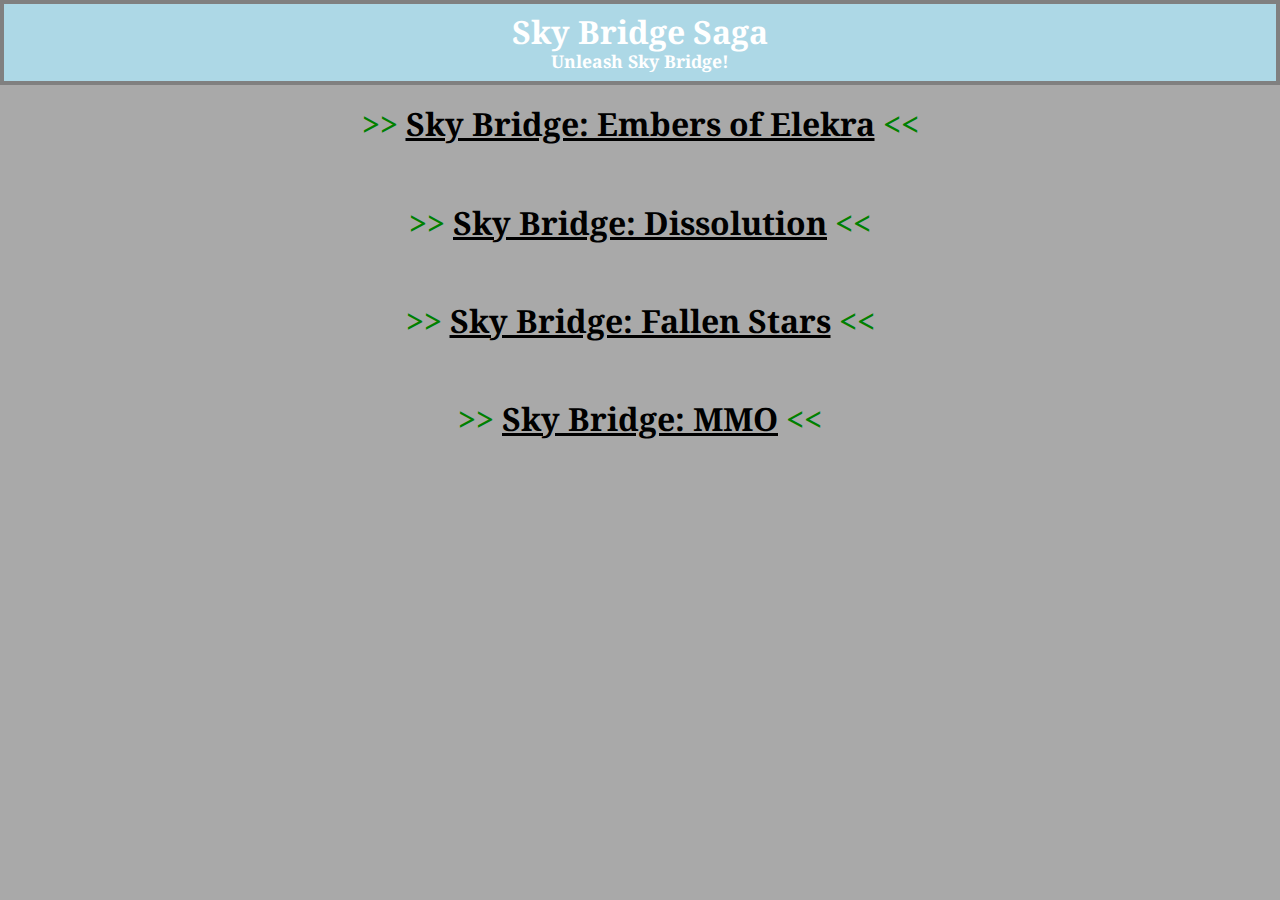
<file: app/index.html>
<!DOCTYPE html>
<html lang="en" dir="ltr">
<head>
  <meta charset="utf-8">
  <title>Sky Bridge Saga</title>
  <meta name="keywords" content="Sky Bridge, Sky Bridge: Fallen Stars, Sky Bridge: Embers of Elekra, Sky Bridge: MMO, Sky Bridge Saga, PC, Console, Mobile Games.">
  <meta name="description" content="Sky Bridge games series.">
  <link href="https://fonts.googleapis.com/css?family=Noto+Serif" rel="stylesheet">

  <!-- build:css assets/styles/styles.css -->
<link rel="stylesheet" href="temp/styles/styles.css" type="text/css">
<!-- endbuild -->

<!-- build:js assets/scripts/Vendor.js -->
<script src="temp/scripts/Vendor.js"></script>
<!-- endbuild -->


</head>

<header class="headline">
  <div class="headline__main">Sky Bridge Saga</div>
  <div class="headline__subtitle">Unleash Sky Bridge!</div>
</header>

<body>
  <div class="container">
    <h1 class="titles"><a href="https://www.amazon.com/Sky-Bridge-Embers-Elekra-1/dp/1494370182">Sky Bridge: Embers of Elekra</a></h1>
    <br>
    <h1 class="titles"><a href="sbdissolution.html">Sky Bridge: Dissolution</a></h1>
        <br>
    <h1 class="titles"><a href="sbfs.html">Sky Bridge: Fallen Stars</a></h1>
        <br>
    <h1 class="titles"><a href="sbmmo.html">Sky Bridge: MMO</a></h1>
        <br>
  </div>

</body>
</html>
</file>
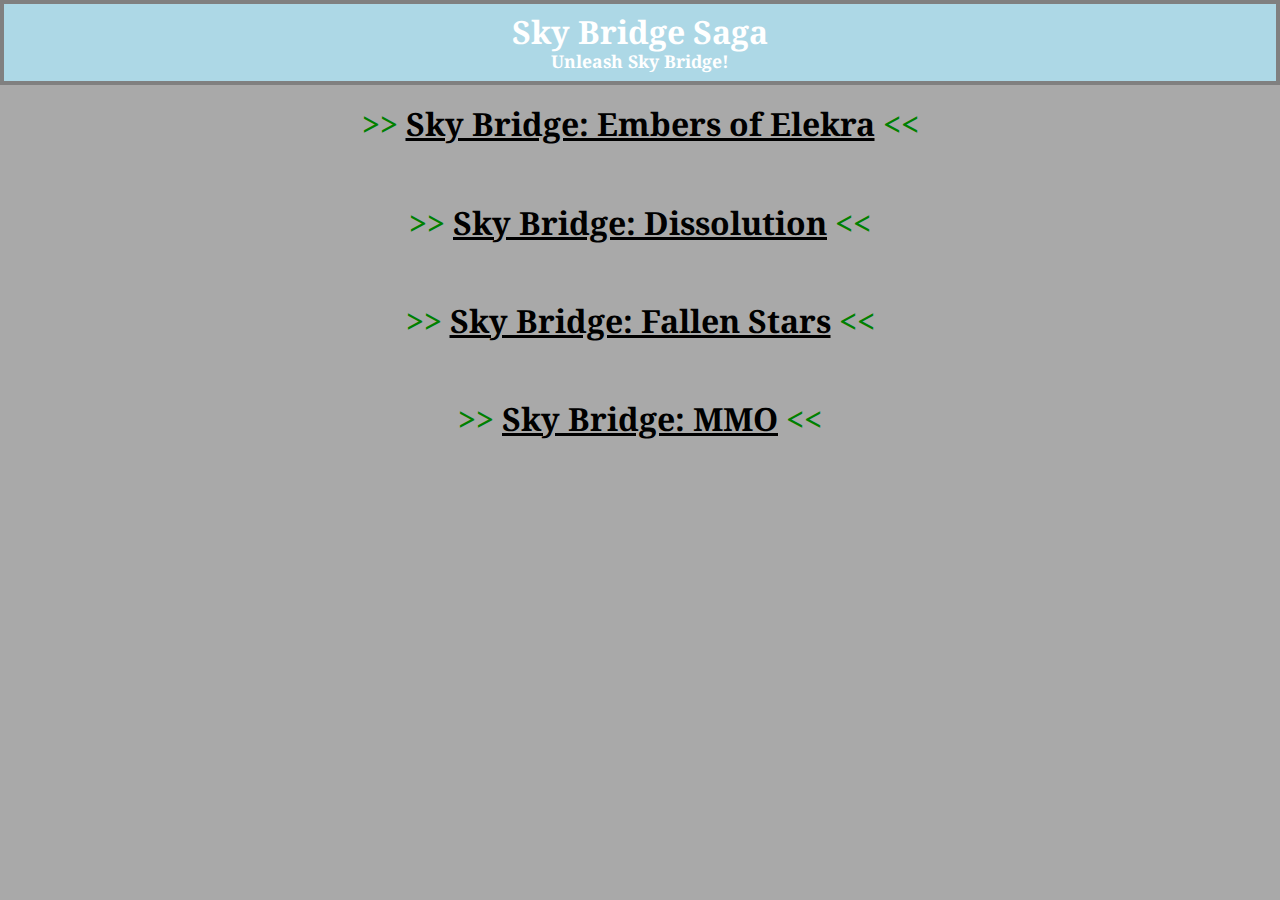
<file: docs/index.html>
<!DOCTYPE html>
<html lang="en" dir="ltr">
<head>
  <meta charset="utf-8">
  <title>Sky Bridge Saga</title>
  <meta name="keywords" content="Sky Bridge, Sky Bridge: Fallen Stars, Sky Bridge: Embers of Elekra, Sky Bridge: MMO, Sky Bridge Saga, PC, Console, Mobile Games.">
  <meta name="description" content="Sky Bridge games series.">
  <link href="https://fonts.googleapis.com/css?family=Noto+Serif" rel="stylesheet">

  <link rel="stylesheet" href="assets/styles/styles-10bb4af82a.css"/>

<script src="assets/scripts/Vendor-90f32b8dbd.js"></script>


</head>

<header class="headline">
  <div class="headline__main">Sky Bridge Saga</div>
  <div class="headline__subtitle">Unleash Sky Bridge!</div>
</header>

<body>
  <div class="container">
    <h1 class="titles"><a href="https://www.amazon.com/Sky-Bridge-Embers-Elekra-1/dp/1494370182">Sky Bridge: Embers of Elekra</a></h1>
    <br>
    <h1 class="titles"><a href="sbdissolution.html">Sky Bridge: Dissolution</a></h1>
        <br>
    <h1 class="titles"><a href="sbfs.html">Sky Bridge: Fallen Stars</a></h1>
        <br>
    <h1 class="titles"><a href="sbmmo.html">Sky Bridge: MMO</a></h1>
        <br>
  </div>

</body>
</html>
</file>
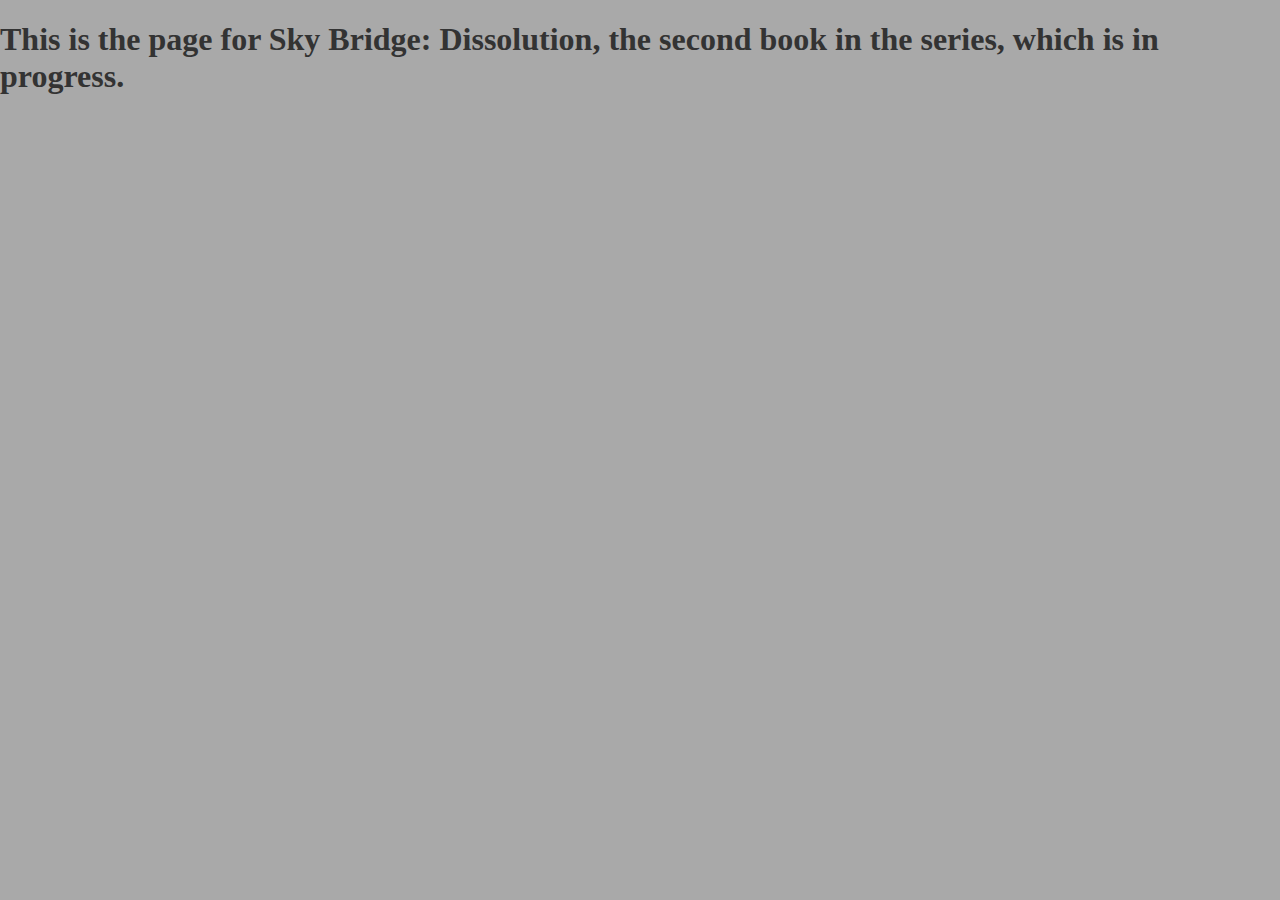
<file: app/sbdissolution.html>
<!DOCTYPE html>
<html lang="en" dir="ltr">
  <head>
    <meta charset="utf-8">
    <title></title>

    <!-- build:css assets/styles/styles.css -->
  <link rel="stylesheet" href="temp/styles/styles.css" type="text/css">
  <!-- endbuild -->

  <!-- build:js assets/scripts/Vendor.js -->
  <script src="temp/scripts/Vendor.js"></script>
  <!-- endbuild -->
  </head>
  <body>
    <h1>This is the page for Sky Bridge: Dissolution, the second book in the series, which is in progress.</h1>

  </body>
</html>
</file>
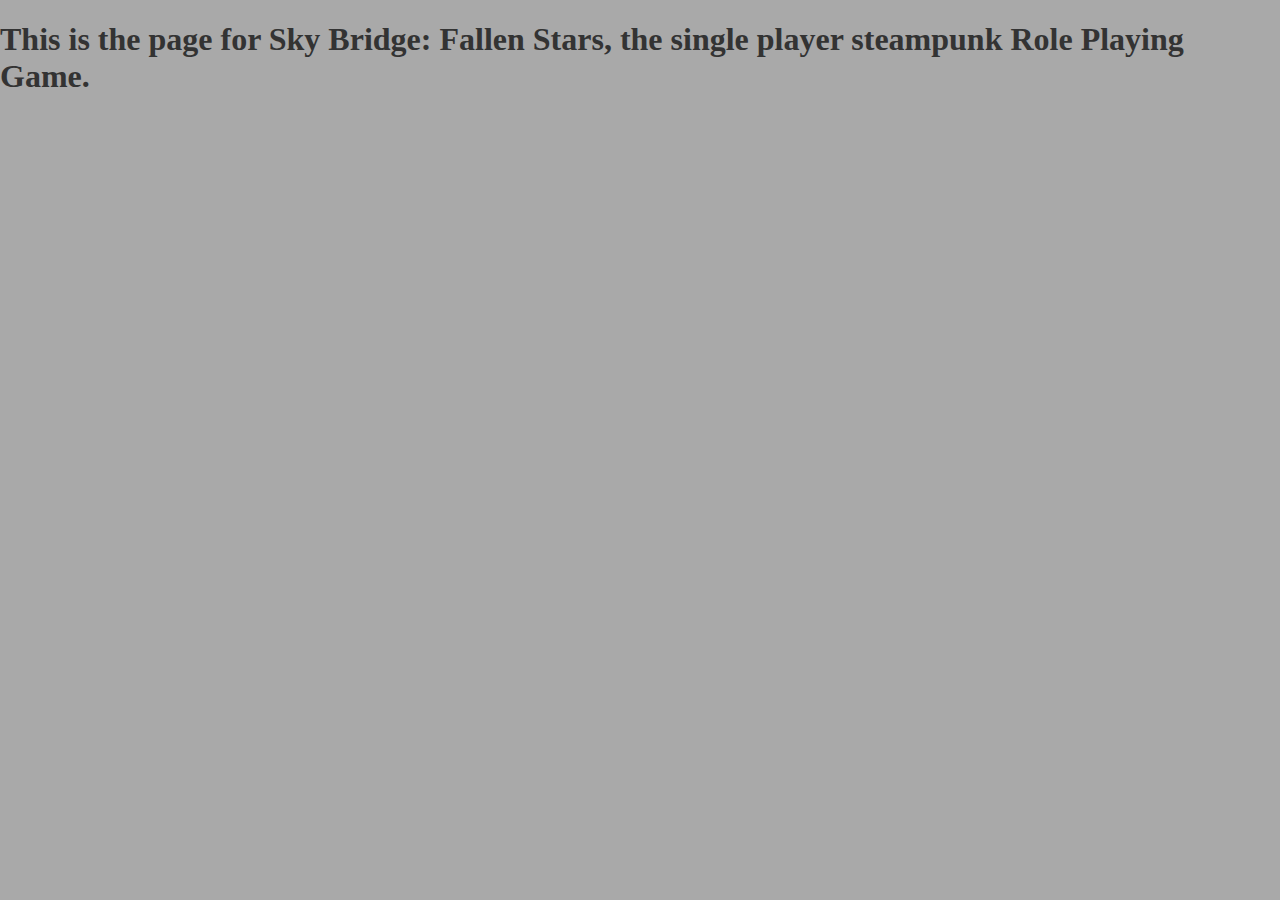
<file: app/sbfs.html>
<!DOCTYPE html>
<html lang="en" dir="ltr">

<head>
  <meta charset="utf-8">
  <title>Sky Bridge: Fallen Stars</title>

  <!-- build:css assets/styles/styles.css -->
<link rel="stylesheet" href="temp/styles/styles.css" type="text/css">
<!-- endbuild -->

<!-- build:js assets/scripts/Vendor.js -->
<script src="temp/scripts/Vendor.js"></script>
<!-- endbuild -->
</head>

<body>
    <h1>This is the page for Sky Bridge: Fallen Stars, the single player steampunk <span>R</span>ole <span>P</span>laying <span>G</span>ame.</h1>
</body>

</html>
</file>
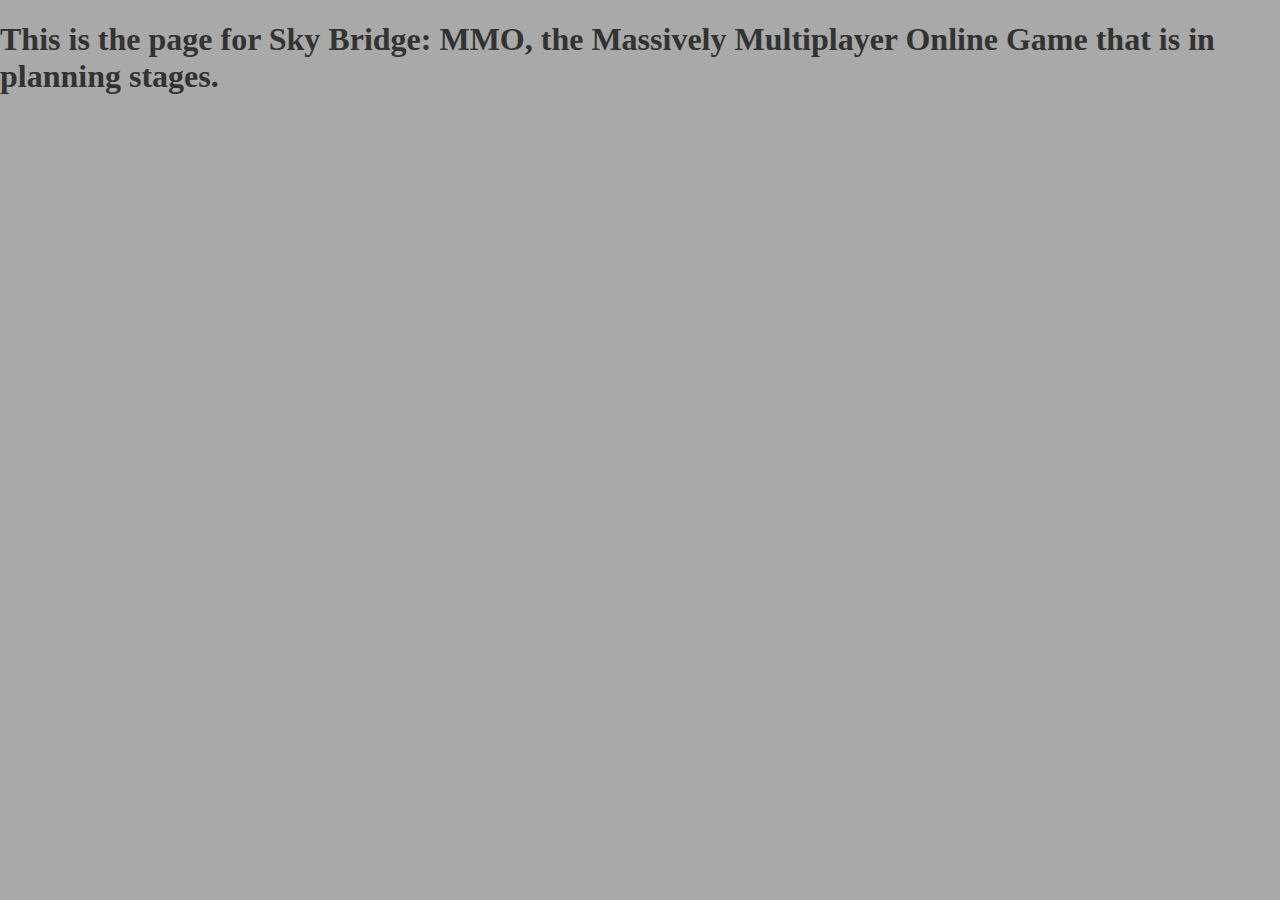
<file: app/sbmmo.html>
<!DOCTYPE html>
<html lang="en" dir="ltr">
  <head>
    <meta charset="utf-8">
    <title></title>

    <!-- build:css assets/styles/styles.css -->
  <link rel="stylesheet" href="temp/styles/styles.css" type="text/css">
  <!-- endbuild -->

  <!-- build:js assets/scripts/Vendor.js -->
  <script src="temp/scripts/Vendor.js"></script>
  <!-- endbuild -->
  </head>
  <body>
    <h1>This is the page for Sky Bridge: MMO, the Massively Multiplayer Online Game that is in planning stages.</h1>

  </body>
</html>
</file>
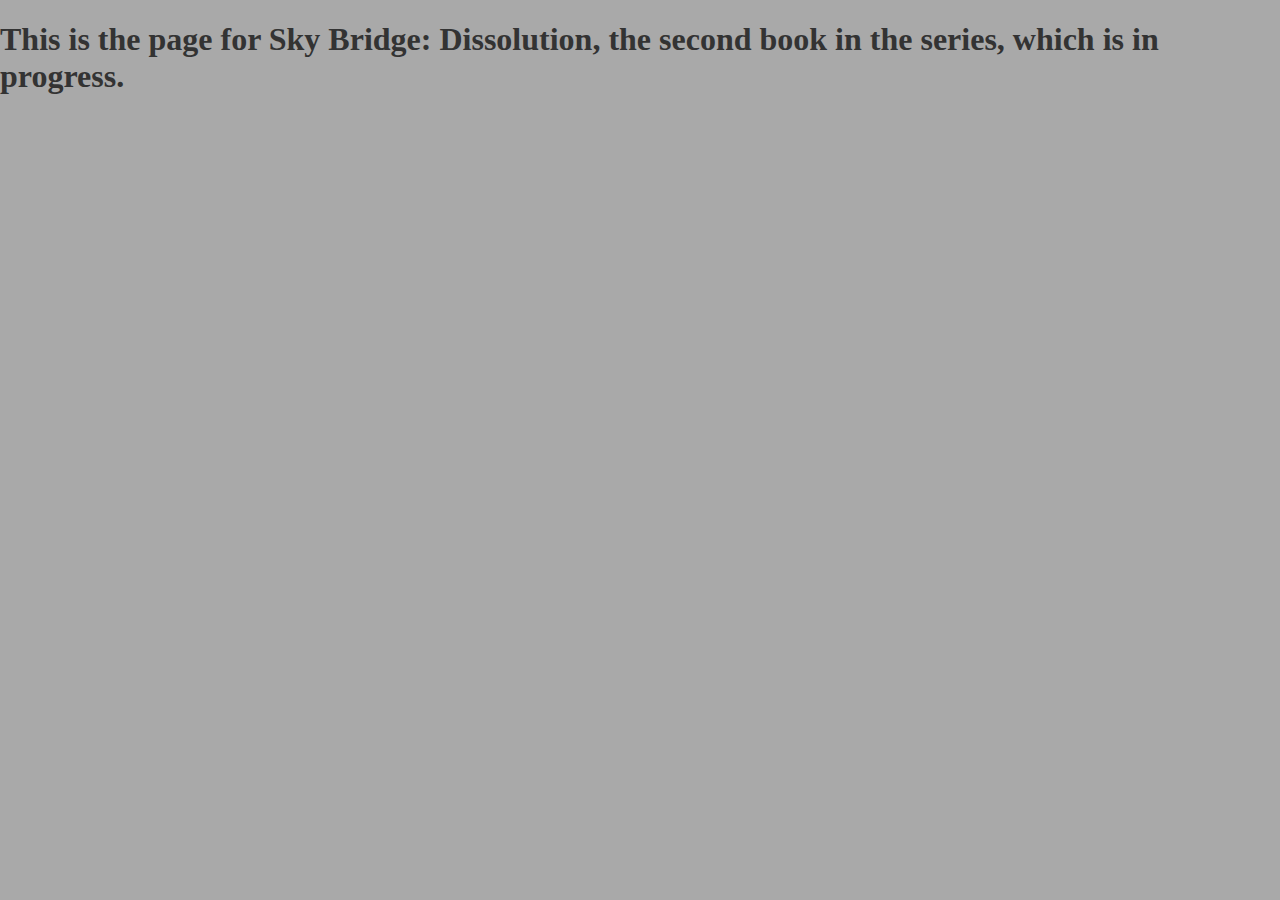
<file: docs/sbdissolution.html>
<!DOCTYPE html>
<html lang="en" dir="ltr">
  <head>
    <meta charset="utf-8">
    <title></title>

    <link rel="stylesheet" href="assets/styles/styles-10bb4af82a.css"/>

  <script src="assets/scripts/Vendor-90f32b8dbd.js"></script>
  </head>
  <body>
    <h1>This is the page for Sky Bridge: Dissolution, the second book in the series, which is in progress.</h1>

  </body>
</html>
</file>
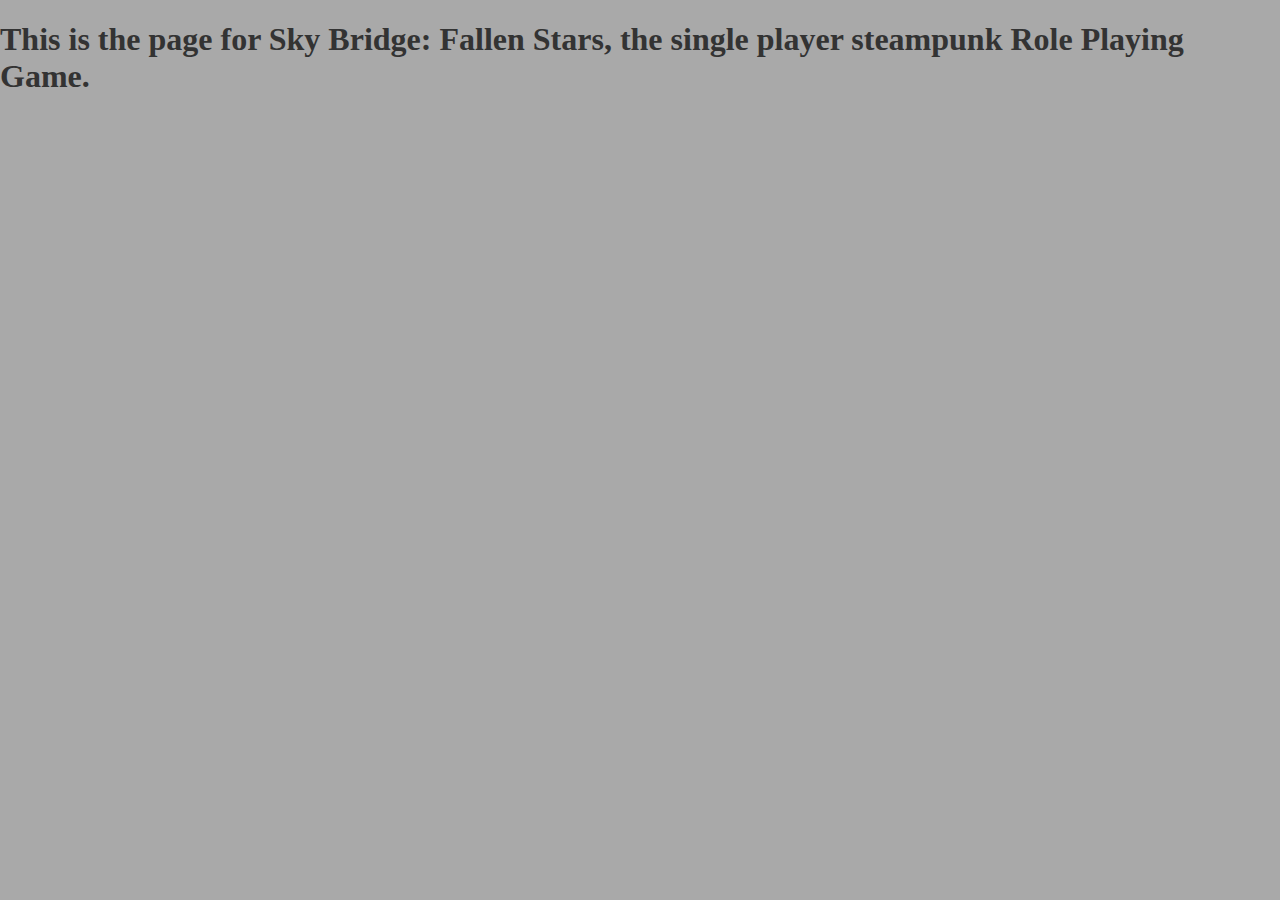
<file: docs/sbfs.html>
<!DOCTYPE html>
<html lang="en" dir="ltr">

<head>
  <meta charset="utf-8">
  <title>Sky Bridge: Fallen Stars</title>

  <link rel="stylesheet" href="assets/styles/styles-10bb4af82a.css"/>

<script src="assets/scripts/Vendor-90f32b8dbd.js"></script>
</head>

<body>
    <h1>This is the page for Sky Bridge: Fallen Stars, the single player steampunk <span>R</span>ole <span>P</span>laying <span>G</span>ame.</h1>
</body>

</html>
</file>
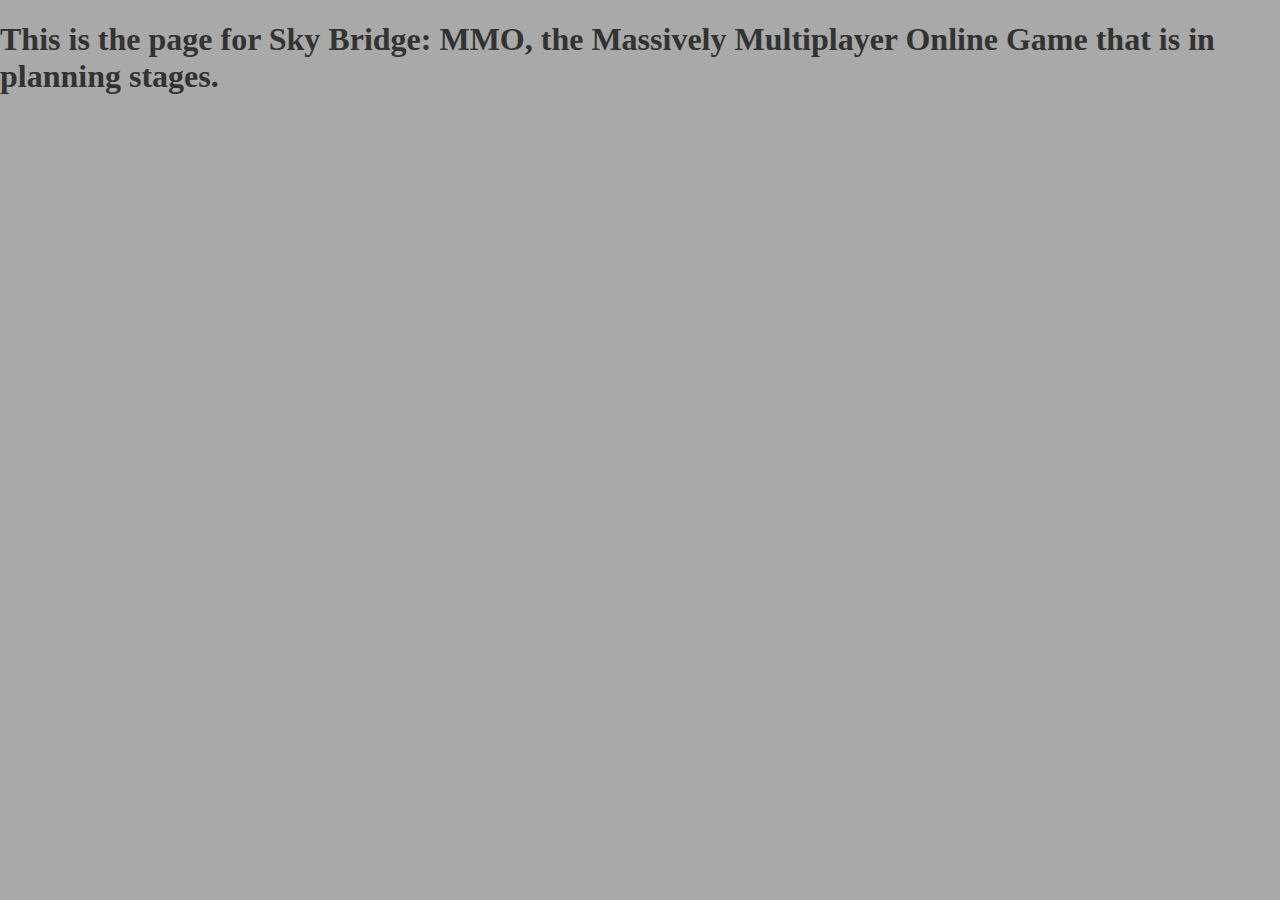
<file: docs/sbmmo.html>
<!DOCTYPE html>
<html lang="en" dir="ltr">
  <head>
    <meta charset="utf-8">
    <title></title>

    <link rel="stylesheet" href="assets/styles/styles-10bb4af82a.css"/>

  <script src="assets/scripts/Vendor-90f32b8dbd.js"></script>
  </head>
  <body>
    <h1>This is the page for Sky Bridge: MMO, the Massively Multiplayer Online Game that is in planning stages.</h1>

  </body>
</html>
</file>
<file: app/temp/styles/styles.css>
/*! normalize.css v4.1.1 | MIT License | github.com/necolas/normalize.css */

/**
 * 1. Change the default font family in all browsers (opinionated).
 * 2. Correct the line height in all browsers.
 * 3. Prevent adjustments of font size after orientation changes in IE and iOS.
 */

html {
  font-family: sans-serif; /* 1 */
  line-height: 1.15; /* 2 */
  -ms-text-size-adjust: 100%; /* 3 */
  -webkit-text-size-adjust: 100%; /* 3 */
}

/**
 * Remove the margin in all browsers (opinionated).
 */

body {
  margin: 0;
}

/* HTML5 display definitions
   ========================================================================== */

/**
 * Add the correct display in IE 9-.
 * 1. Add the correct display in Edge, IE, and Firefox.
 * 2. Add the correct display in IE.
 */

article,
aside,
details, /* 1 */
figcaption,
figure,
footer,
header,
main, /* 2 */
menu,
nav,
section,
summary { /* 1 */
  display: block;
}

/**
 * Add the correct display in IE 9-.
 */

audio,
canvas,
progress,
video {
  display: inline-block;
}

/**
 * Add the correct display in iOS 4-7.
 */

audio:not([controls]) {
  display: none;
  height: 0;
}

/**
 * Add the correct vertical alignment in Chrome, Firefox, and Opera.
 */

progress {
  vertical-align: baseline;
}

/**
 * Add the correct display in IE 10-.
 * 1. Add the correct display in IE.
 */

template, /* 1 */
[hidden] {
  display: none;
}

/* Links
   ========================================================================== */

/**
 * 1. Remove the gray background on active links in IE 10.
 * 2. Remove gaps in links underline in iOS 8+ and Safari 8+.
 */

a {
  background-color: transparent; /* 1 */
  -webkit-text-decoration-skip: objects; /* 2 */
}

/**
 * Remove the outline on focused links when they are also active or hovered
 * in all browsers (opinionated).
 */

a:active,
a:hover {
  outline-width: 0;
}

/* Text-level semantics
   ========================================================================== */

/**
 * 1. Remove the bottom border in Firefox 39-.
 * 2. Add the correct text decoration in Chrome, Edge, IE, Opera, and Safari.
 */

abbr[title] {
  border-bottom: none; /* 1 */
  text-decoration: underline; /* 2 */
  text-decoration: underline dotted; /* 2 */
}

/**
 * Prevent the duplicate application of `bolder` by the next rule in Safari 6.
 */

b,
strong {
  font-weight: inherit;
}

/**
 * Add the correct font weight in Chrome, Edge, and Safari.
 */

b,
strong {
  font-weight: bolder;
}

/**
 * Add the correct font style in Android 4.3-.
 */

dfn {
  font-style: italic;
}

/**
 * Correct the font size and margin on `h1` elements within `section` and
 * `article` contexts in Chrome, Firefox, and Safari.
 */

h1 {
  font-size: 2em;
  margin: 0.67em 0;
}

/**
 * Add the correct background and color in IE 9-.
 */

mark {
  background-color: #ff0;
  color: #000;
}

/**
 * Add the correct font size in all browsers.
 */

small {
  font-size: 80%;
}

/**
 * Prevent `sub` and `sup` elements from affecting the line height in
 * all browsers.
 */

sub,
sup {
  font-size: 75%;
  line-height: 0;
  position: relative;
  vertical-align: baseline;
}

sub {
  bottom: -0.25em;
}

sup {
  top: -0.5em;
}

/* Embedded content
   ========================================================================== */

/**
 * Remove the border on images inside links in IE 10-.
 */

img {
  border-style: none;
}

/**
 * Hide the overflow in IE.
 */

svg:not(:root) {
  overflow: hidden;
}

/* Grouping content
   ========================================================================== */

/**
 * 1. Correct the inheritance and scaling of font size in all browsers.
 * 2. Correct the odd `em` font sizing in all browsers.
 */

code,
kbd,
pre,
samp {
  font-family: monospace, monospace; /* 1 */
  font-size: 1em; /* 2 */
}

/**
 * Add the correct margin in IE 8.
 */

figure {
  margin: 1em 40px;
}

/**
 * 1. Add the correct box sizing in Firefox.
 * 2. Show the overflow in Edge and IE.
 */

hr {
  box-sizing: content-box; /* 1 */
  height: 0; /* 1 */
  overflow: visible; /* 2 */
}

/* Forms
   ========================================================================== */

/**
 * 1. Change font properties to `inherit` in all browsers (opinionated).
 * 2. Remove the margin in Firefox and Safari.
 */

button,
input,
optgroup,
select,
textarea {
  font: inherit; /* 1 */
  margin: 0; /* 2 */
}

/**
 * Restore the font weight unset by the previous rule.
 */

optgroup {
  font-weight: bold;
}

/**
 * Show the overflow in IE.
 * 1. Show the overflow in Edge.
 */

button,
input { /* 1 */
  overflow: visible;
}

/**
 * Remove the inheritance of text transform in Edge, Firefox, and IE.
 * 1. Remove the inheritance of text transform in Firefox.
 */

button,
select { /* 1 */
  text-transform: none;
}

/**
 * 1. Prevent a WebKit bug where (2) destroys native `audio` and `video`
 *    controls in Android 4.
 * 2. Correct the inability to style clickable types in iOS and Safari.
 */

button,
html [type="button"], /* 1 */
[type="reset"],
[type="submit"] {
  -webkit-appearance: button; /* 2 */
}

/**
 * Remove the inner border and padding in Firefox.
 */

button::-moz-focus-inner,
[type="button"]::-moz-focus-inner,
[type="reset"]::-moz-focus-inner,
[type="submit"]::-moz-focus-inner {
  border-style: none;
  padding: 0;
}

/**
 * Restore the focus styles unset by the previous rule.
 */

button:-moz-focusring,
[type="button"]:-moz-focusring,
[type="reset"]:-moz-focusring,
[type="submit"]:-moz-focusring {
  outline: 1px dotted ButtonText;
}

/**
 * Change the border, margin, and padding in all browsers (opinionated).
 */

fieldset {
  border: 1px solid #c0c0c0;
  margin: 0 2px;
  padding: 0.35em 0.625em 0.75em;
}

/**
 * 1. Correct the text wrapping in Edge and IE.
 * 2. Correct the color inheritance from `fieldset` elements in IE.
 * 3. Remove the padding so developers are not caught out when they zero out
 *    `fieldset` elements in all browsers.
 */

legend {
  box-sizing: border-box; /* 1 */
  color: inherit; /* 2 */
  display: table; /* 1 */
  max-width: 100%; /* 1 */
  padding: 0; /* 3 */
  white-space: normal; /* 1 */
}

/**
 * Remove the default vertical scrollbar in IE.
 */

textarea {
  overflow: auto;
}

/**
 * 1. Add the correct box sizing in IE 10-.
 * 2. Remove the padding in IE 10-.
 */

[type="checkbox"],
[type="radio"] {
  box-sizing: border-box; /* 1 */
  padding: 0; /* 2 */
}

/**
 * Correct the cursor style of increment and decrement buttons in Chrome.
 */

[type="number"]::-webkit-inner-spin-button,
[type="number"]::-webkit-outer-spin-button {
  height: auto;
}

/**
 * 1. Correct the odd appearance in Chrome and Safari.
 * 2. Correct the outline style in Safari.
 */

[type="search"] {
  -webkit-appearance: textfield; /* 1 */
  outline-offset: -2px; /* 2 */
}

/**
 * Remove the inner padding and cancel buttons in Chrome and Safari on OS X.
 */

[type="search"]::-webkit-search-cancel-button,
[type="search"]::-webkit-search-decoration {
  -webkit-appearance: none;
}

/**
 * Correct the text style of placeholders in Chrome, Edge, and Safari.
 */

::-webkit-input-placeholder {
  color: inherit;
  opacity: 0.54;
}

/**
 * 1. Correct the inability to style clickable types in iOS and Safari.
 * 2. Change font properties to `inherit` in Safari.
 */

::-webkit-file-upload-button {
  -webkit-appearance: button; /* 1 */
  font: inherit; /* 2 */
}

body {
  font-family: 'Noto Serif', serif;
  color: #333;
  background-color: darkgrey;
}

img {
  max-width: 100%;
  height: auto;
}

* {
  box-sizing: border-box;
}

a {
  color: black;
}

.headline {
    border: 4px solid grey;
    background-color: lightblue;
    position: relative;
    padding: 10px 0 10px 0;
    margin-top: 0;
    text-align: center;
    font-weight: bolder;
    font-size: 2rem;
    color: #FFF;

}

.headline__main {}

.headline__subtitle {
  font-size: 1.1rem;
}

.titles {
  position: relative;
}

.titles::before {
  content: ">> ";
  color: green;
}

.titles::after {
  content: " <<";
  color: green;
}

.container {
  position: relative;
  text-align: center;
}

/*@import "modules/_btn";
@import "modules/_wrapper";
@import "modules/_page-section";
@import "modules/_headline";
@import "modules/_row";
@import "modules/_generic-content-container";
@import "modules/_section-title";
@import "modules/_feature-item";
@import "modules/_testimonial";
@import "modules/_sprite";
@import "modules/_site-footer";
@import "modules/_site-header";
@import "modules/_primary-nav";
@import "modules/_reveal-item";
@import "modules/_modal";
@import "modules/_social-icons";
*/
</file>
<file: docs/assets/styles/styles-10bb4af82a.css>
/*! normalize.css v4.1.1 | MIT License | github.com/necolas/normalize.css */html{font-family:sans-serif;line-height:1.15;-ms-text-size-adjust:100%;-webkit-text-size-adjust:100%}body{margin:0}article,aside,details,figcaption,figure,footer,header,main,menu,nav,section,summary{display:block}audio,canvas,progress,video{display:inline-block}audio:not([controls]){display:none;height:0}progress{vertical-align:baseline}[hidden],template{display:none}a{background-color:transparent;-webkit-text-decoration-skip:objects}a:active,a:hover{outline-width:0}abbr[title]{border-bottom:none;text-decoration:underline;text-decoration:underline dotted}b,strong{font-weight:inherit;font-weight:bolder}dfn{font-style:italic}h1{font-size:2em;margin:.67em 0}mark{background-color:#ff0;color:#000}small{font-size:80%}sub,sup{font-size:75%;line-height:0;position:relative;vertical-align:baseline}sub{bottom:-.25em}sup{top:-.5em}img{border-style:none}svg:not(:root){overflow:hidden}code,kbd,pre,samp{font-family:monospace,monospace;font-size:1em}figure{margin:1em 40px}hr{box-sizing:content-box;height:0;overflow:visible}button,input,optgroup,select,textarea{font:inherit;margin:0}optgroup{font-weight:700}button,input{overflow:visible}button,select{text-transform:none}[type=reset],[type=submit],button,html [type=button]{-webkit-appearance:button}[type=button]::-moz-focus-inner,[type=reset]::-moz-focus-inner,[type=submit]::-moz-focus-inner,button::-moz-focus-inner{border-style:none;padding:0}[type=button]:-moz-focusring,[type=reset]:-moz-focusring,[type=submit]:-moz-focusring,button:-moz-focusring{outline:1px dotted ButtonText}fieldset{border:1px solid silver;margin:0 2px;padding:.35em .625em .75em}legend{box-sizing:border-box;color:inherit;display:table;max-width:100%;padding:0;white-space:normal}textarea{overflow:auto}[type=checkbox],[type=radio]{box-sizing:border-box;padding:0}[type=number]::-webkit-inner-spin-button,[type=number]::-webkit-outer-spin-button{height:auto}[type=search]{-webkit-appearance:textfield;outline-offset:-2px}[type=search]::-webkit-search-cancel-button,[type=search]::-webkit-search-decoration{-webkit-appearance:none}::-webkit-input-placeholder{color:inherit;opacity:.54}::-webkit-file-upload-button{-webkit-appearance:button;font:inherit}body{font-family:Noto Serif,serif;color:#333;background-color:#a9a9a9}img{max-width:100%;height:auto}*{box-sizing:border-box}a{color:#000}.headline{border:4px solid grey;background-color:#add8e6;position:relative;padding:10px 0;margin-top:0;text-align:center;font-weight:bolder;font-size:2rem;color:#fff}.headline__subtitle{font-size:1.1rem}.titles{position:relative}.titles:before{content:">> ";color:green}.titles:after{content:" <<";color:green}.container{position:relative;text-align:center}
</file>
